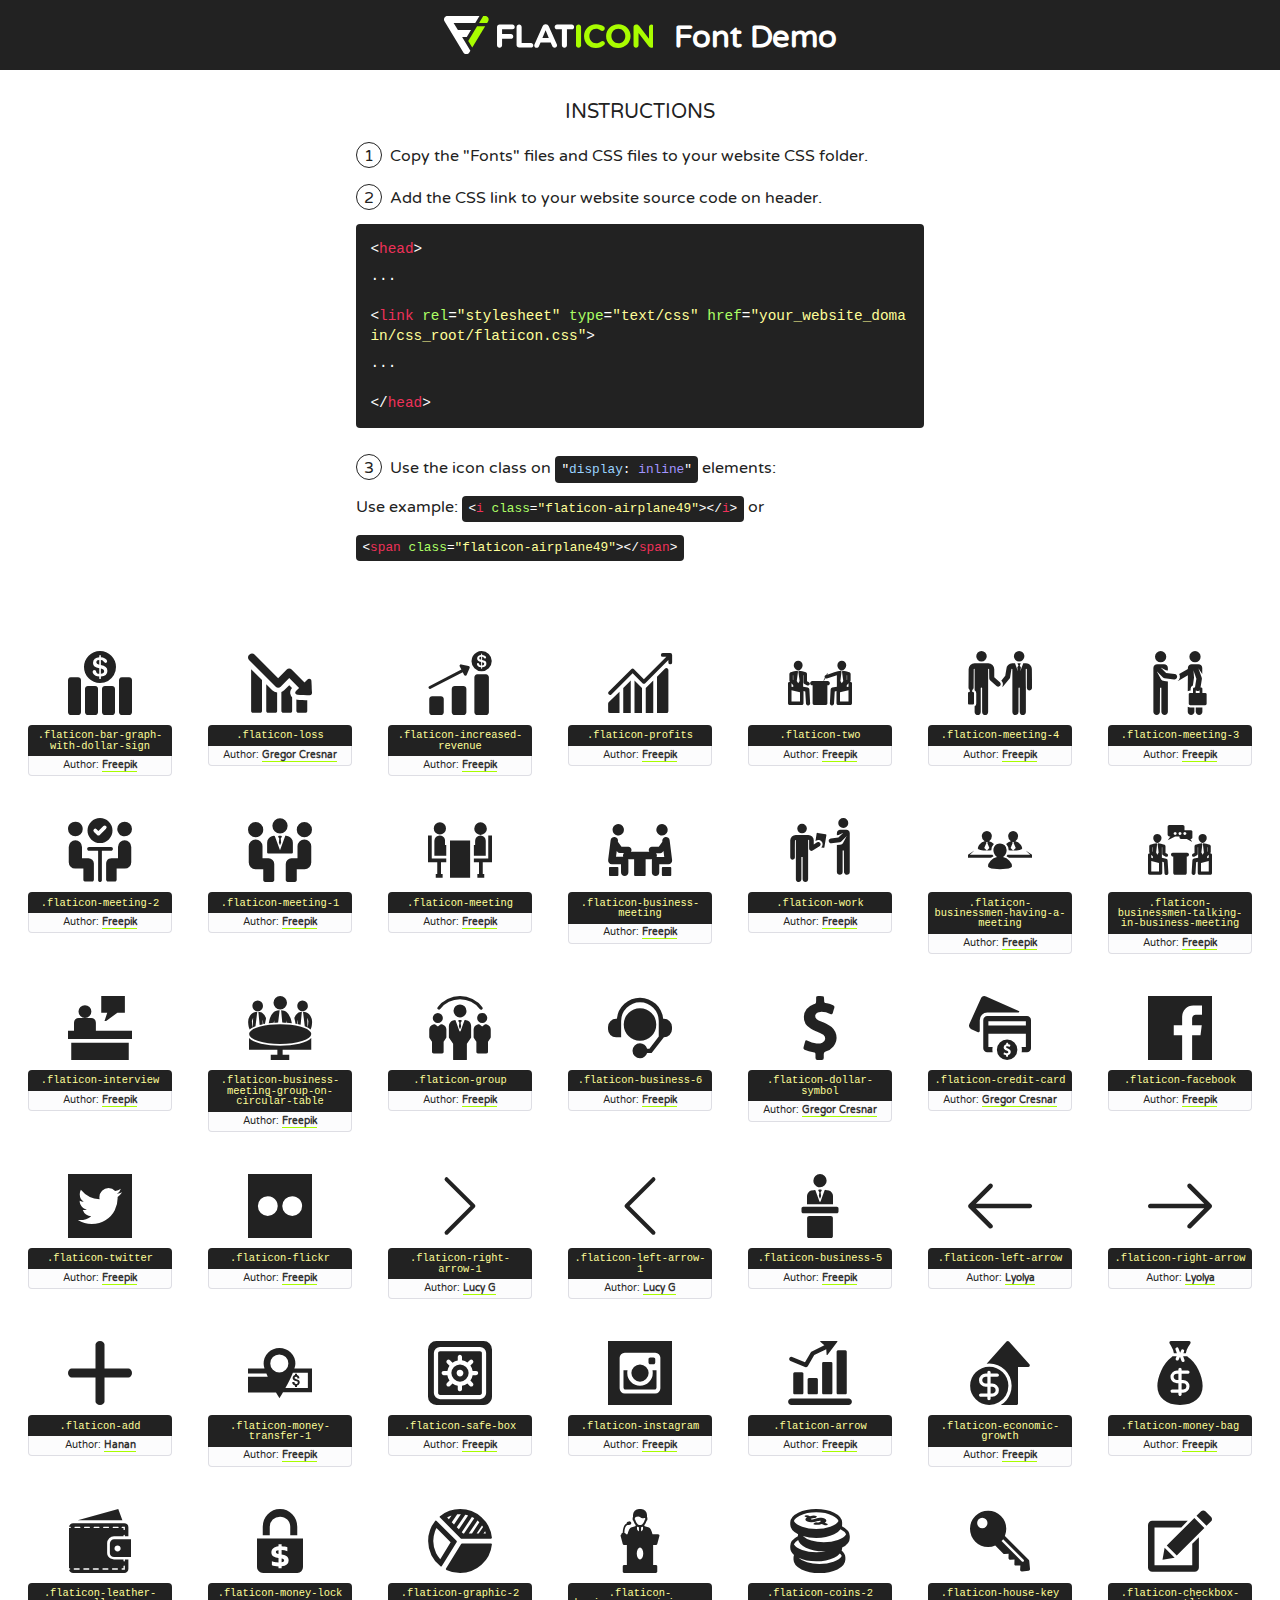
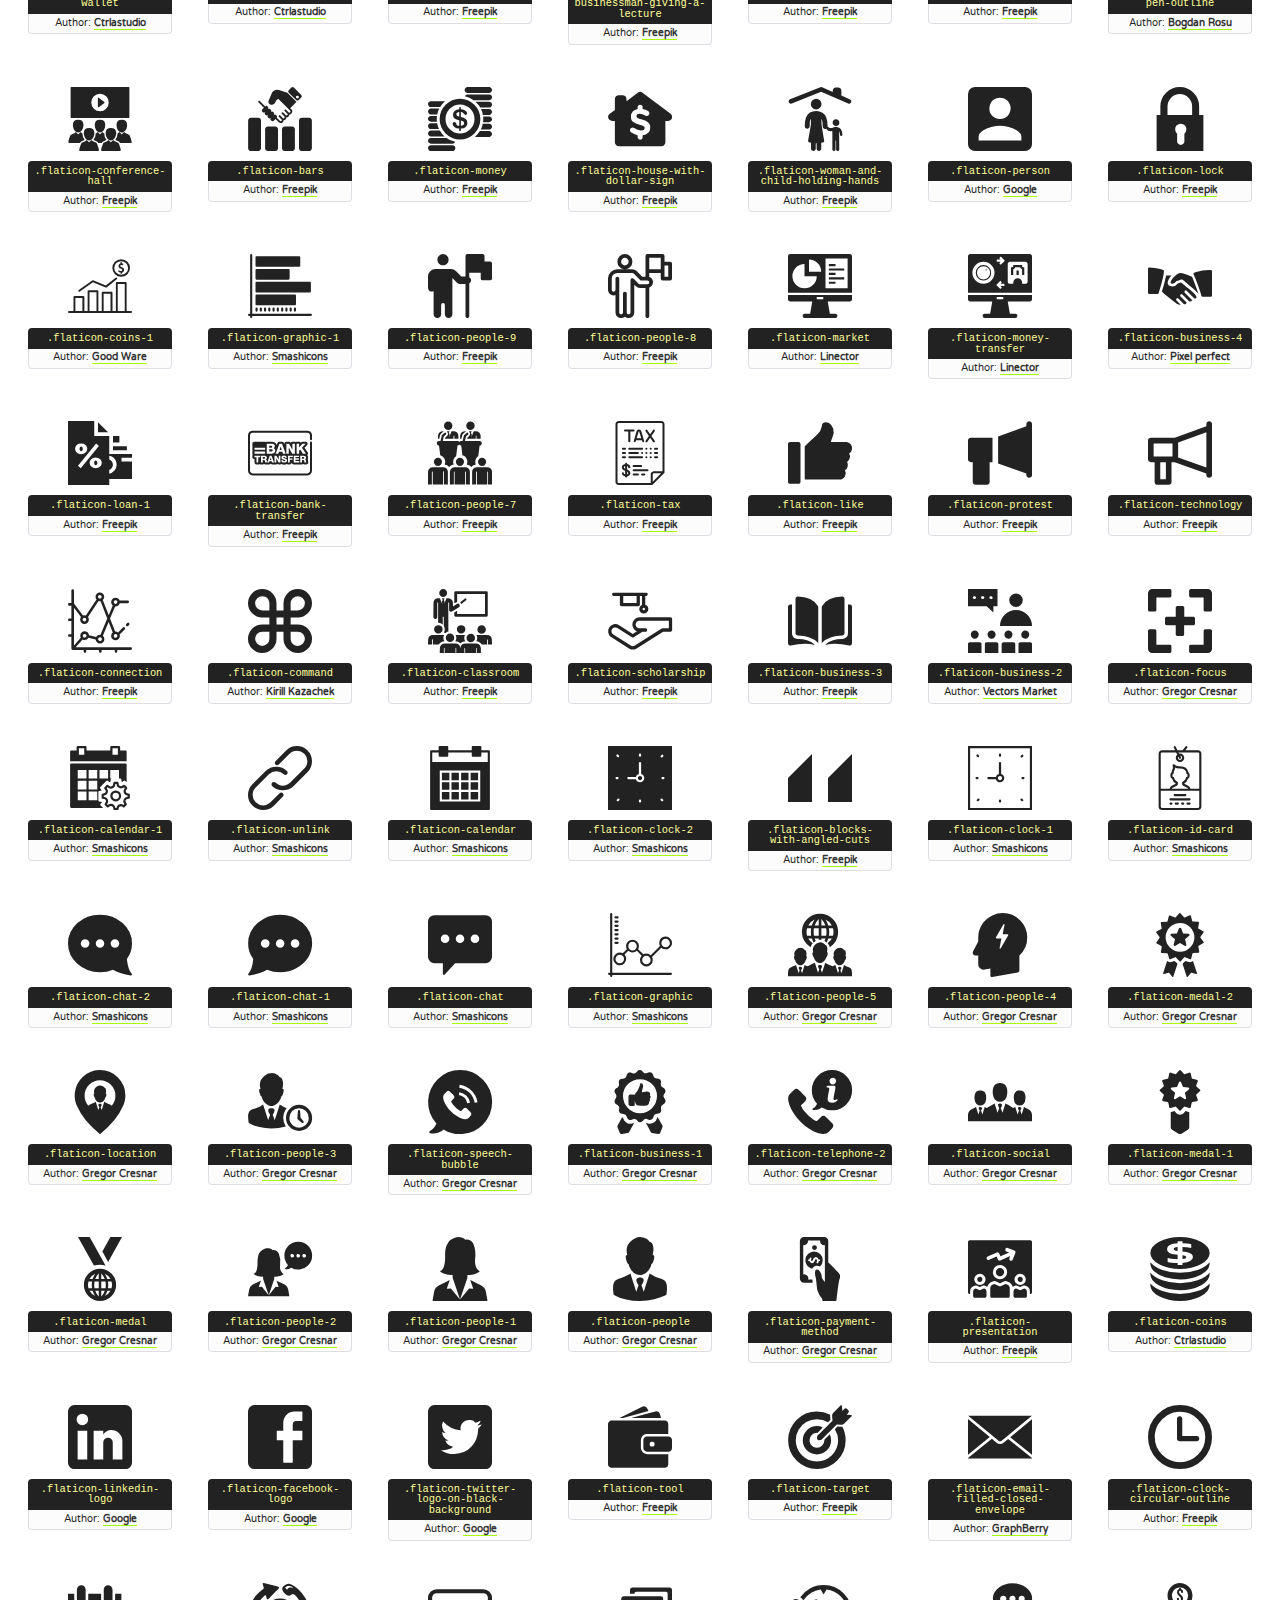
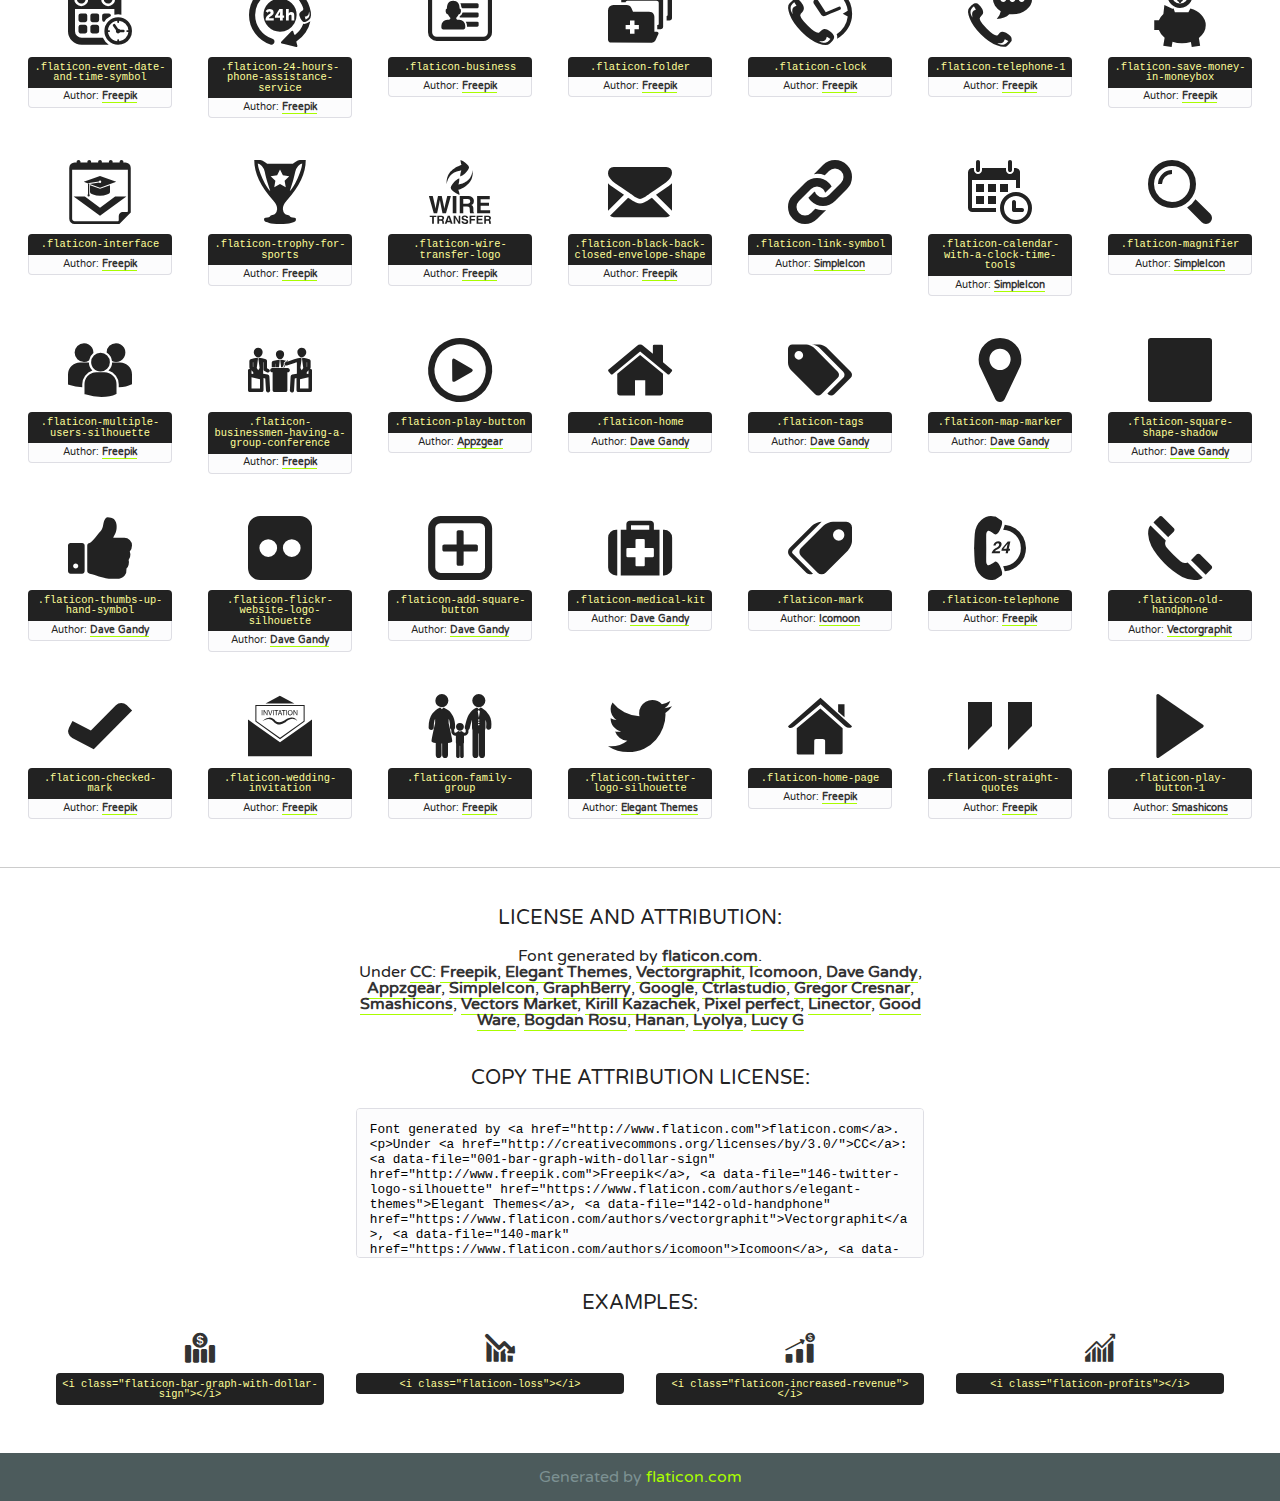
<file: assets/fonts/font/flaticon.html>
<!DOCTYPE html>
<!--
  Flaticon icon font: Flaticon
  Creation date: 26/09/2017 08:52
-->
<html>
<!DOCTYPE html>
<html>

<head>
    <title>Flaticon WebFont</title>
    <link href="http://fonts.googleapis.com/css?family=Varela+Round" rel="stylesheet" type="text/css" />
    <link rel="stylesheet" type="text/css" href="flaticon.css">
    <meta charset="UTF-8">
    <style>
    html, body, div, span, applet, object, iframe,
    h1, h2, h3, h4, h5, h6, p, blockquote, pre,
    a, abbr, acronym, address, big, cite, code,
    del, dfn, em, img, ins, kbd, q, s, samp,
    small, strike, strong, sub, sup, tt, var,
    b, u, i, center,
    dl, dt, dd, ol, ul, li,
    fieldset, form, label, legend,
    table, caption, tbody, tfoot, thead, tr, th, td,
    article, aside, canvas, details, embed, 
    figure, figcaption, footer, header, hgroup, 
    menu, nav, output, ruby, section, summary,
    time, mark, audio, video {
        margin: 0;
        padding: 0;
        border: 0;
        font-size: 100%;
        font: inherit;
        vertical-align: baseline;
    }
    /* HTML5 display-role reset for older browsers */
    article, aside, details, figcaption, figure, 
    footer, header, hgroup, menu, nav, section {
        display: block;
    }
    body {
        line-height: 1;
    }
    ol, ul {
        list-style: none;
    }
    blockquote, q {
        quotes: none;
    }
    blockquote:before, blockquote:after,
    q:before, q:after {
        content: '';
        content: none;
    }
    table {
        border-collapse: collapse;
        border-spacing: 0;
    }
    body {
        font-family: 'Varela Round', Helvetica, Arial, sans-serif;
        font-size: 16px;
        color: #222;
    }
    a {
        color: #333;
        border-bottom: 1px solid #a9fd00;
        font-weight: bold;
        text-decoration: none;
    }
    * {
        -moz-box-sizing: border-box;
        -webkit-box-sizing: border-box;
        box-sizing: border-box;
        margin: 0;
        padding: 0;
    }
    [class^="flaticon-"]:before, [class*=" flaticon-"]:before, [class^="flaticon-"]:after, [class*=" flaticon-"]:after {
        font-family: Flaticon;
        font-size: 30px;
        font-style: normal;
        margin-left: 20px;
        color: #333;
    }
    .wrapper {
        max-width: 600px;
        margin: auto;
        padding: 0 1em;
    }
    .title {
        font-size: 1.25em;
        text-align: center;
        margin-bottom: 1em;
        text-transform: uppercase;
    }
    header {
        text-align: center;
        background-color: #222;
        color: #fff;
        padding: 1em;
    }
    header .logo {
        width: 210px;
        height: 38px;
        display: inline-block;
        vertical-align: middle;
        margin-right: 1em;
        border: none;
    }
    header strong {
        font-size: 1.95em;
        font-weight: bold;
        vertical-align: middle;
        margin-top: 5px;
        display: inline-block;
    }
    .demo {
        margin: 2em auto;
        line-height: 1.25em;
    }
    .demo ul li {
        margin-bottom: 1em;
    }
    .demo ul li .num {
        color: #222;
        border-radius: 20px;
        display: inline-block;
        width: 26px;
        padding: 3px;
        height: 26px;
        text-align: center;
        margin-right: 0.5em;
        border: 1px solid #222;
    }
    .demo ul li code {
        background-color: #222;
        border-radius: 4px;
        padding: 0.25em 0.5em;
        display: inline-block;
        color: #fff;
        font-family: Consolas,Monaco,Lucida Console,Liberation Mono,DejaVu Sans Mono,Bitstream Vera Sans Mono,Courier New, monospace;
        font-weight: lighter;
        margin-top: 1em;
        font-size: 0.8em;
        word-break: break-all;
    }
    .demo ul li code.big {
        padding: 1em;
        font-size: 0.9em;
    }
    .demo ul li code .red {
        color: #EF3159;
    }
    .demo ul li code .green {
        color: #ACFF65;
    }
    .demo ul li code .yellow {
        color: #FFFF99;
    }
    .demo ul li code .blue {
        color: #99D3FF;
    }
    .demo ul li code .purple {
        color: #A295FF;
    }
    .demo ul li code .dots {
        margin-top: 0.5em;
        display: block;
    }
    #glyphs {
        border-bottom: 1px solid #ccc;
        padding: 2em 0;
        text-align: center;
    }
    .glyph {
        display: inline-block;
        width: 9em;
        margin: 1em;
        text-align: center;
        vertical-align: top;
        background: #FFF;
    }
    .glyph .glyph-icon {
        padding: 10px;
        display: block;
        font-family:"Flaticon";
        font-size: 64px;
        line-height: 1;
    }
    .glyph .glyph-icon:before {
        font-size: 64px;
        color: #222;
        margin-left: 0;
    }
    .class-name {
        font-size: 0.65em;
        background-color: #222;
        color: #fff;
        border-radius: 4px 4px 0 0;
        padding: 0.5em;
        color: #FFFF99;
        font-family: Consolas,Monaco,Lucida Console,Liberation Mono,DejaVu Sans Mono,Bitstream Vera Sans Mono,Courier New, monospace;
    }
    .author-name {
        font-size: 0.6em;
        background-color: #fcfcfd;
        border: 1px solid #DEDEE4;
        border-top: 0;
        border-radius: 0 0 4px 4px;
        padding: 0.5em;
    }
    .class-name:last-child {
        font-size: 10px;
        color:#888;
    }
    .class-name:last-child a {
        font-size: 10px;
        color:#555;
    }
    .class-name:last-child a:hover {
        color:#a9fd00;
    }
    .glyph > input {
        display: block;
        width: 100px;
        margin: 5px auto;
        text-align: center;
        font-size: 12px;
        cursor: text;
    }
    .glyph > input.icon-input {
        font-family:"Flaticon";
        font-size: 16px;
        margin-bottom: 10px;
    }
    .attribution .title {
        margin-top: 2em;
    }
    .attribution textarea {
        background-color: #fcfcfd;
        padding: 1em;
        border: none;
        box-shadow: none;
        border: 1px solid #DEDEE4;
        border-radius: 4px;
        resize: none;
        width: 100%;
        height: 150px;
        font-size: 0.8em;
        font-family: Consolas,Monaco,Lucida Console,Liberation Mono,DejaVu Sans Mono,Bitstream Vera Sans Mono,Courier New, monospace;
        -webkit-appearance: none;
    }
    .iconsuse {
        margin: 2em auto;
        text-align: center;
        max-width: 1200px;
    }
    .iconsuse:after {
        content: '';
        display: table;
        clear: both;
    }
    .iconsuse .image {
        float: left;
        width: 25%;
        padding: 0 1em;
    }
    .iconsuse .image p {
        margin-bottom: 1em;
    }
    .iconsuse .image span {
        display: block;
        font-size: 0.65em;
        background-color: #222;
        color: #fff;
        border-radius: 4px;
        padding: 0.5em;
        color: #FFFF99;
        margin-top: 1em;
        font-family: Consolas,Monaco,Lucida Console,Liberation Mono,DejaVu Sans Mono,Bitstream Vera Sans Mono,Courier New, monospace;
    }
    #footer {
        text-align: center;
        background-color: #4C5B5C;
        color: #7c9192;
        padding: 1em;
    }
    #footer a {
        border: none;
        color: #a9fd00;
        font-weight: normal;
    }
    @media (max-width: 960px) {
        .iconsuse .image {
            width: 50%;
        }
    }
    @media (max-width: 560px) {
        .iconsuse .image {
            width: 100%;
        }
    }
    </style>
</head>

<body class="characters-off">

    <header>
        <a href="http://www.flaticon.com" target="_blank" class="logo">
            <svg version="1.1" xmlns="http://www.w3.org/2000/svg" xmlns:xlink="http://www.w3.org/1999/xlink" xmlns:a="http://ns.adobe.com/AdobeSVGViewerExtensions/3.0/" viewBox="0 0 560.875 102.036" enable-background="new 0 0 560.875 102.036" xml:space="preserve">
                <defs>
                </defs>
                <g>
                    <g class="letters">
                        <path fill="#ffffff" d="M141.596,29.675c0-3.777,2.985-6.767,6.764-6.767h34.438c3.426,0,6.15,2.728,6.15,6.15
                        c0,3.43-2.724,6.149-6.15,6.149h-27.674v13.091h23.719c3.429,0,6.151,2.724,6.151,6.15c0,3.43-2.723,6.149-6.151,6.149h-23.719
                        v17.574c0,3.773-2.986,6.761-6.764,6.761c-3.779,0-6.764-2.989-6.764-6.761V29.675z"></path>
                        <path fill="#ffffff" d="M193.844,29.149c0-3.781,2.985-6.767,6.764-6.767c3.776,0,6.763,2.985,6.763,6.767v42.957h25.039
                        c3.426,0,6.149,2.726,6.149,6.153c0,3.425-2.723,6.15-6.149,6.15h-31.802c-3.779,0-6.764-2.986-6.764-6.768V29.149z"></path>
                        <path fill="#ffffff" d="M241.891,75.71l21.438-48.407c1.492-3.341,4.215-5.357,7.906-5.357h0.792
                        c3.686,0,6.323,2.017,7.815,5.357l21.439,48.407c0.436,0.967,0.701,1.845,0.701,2.723c0,3.602-2.809,6.501-6.414,6.501
                        c-3.161,0-5.269-1.845-6.499-4.655l-4.132-9.661h-27.059l-4.301,10.102c-1.144,2.631-3.426,4.214-6.237,4.214
                        c-3.517,0-6.24-2.81-6.24-6.325C241.1,77.64,241.451,76.677,241.891,75.71z M279.932,58.666l-8.521-20.297l-8.526,20.297H279.932
                        z"></path>
                        <path fill="#ffffff" d="M314.864,35.387H301.86c-3.429,0-6.239-2.813-6.239-6.238c0-3.429,2.811-6.24,6.239-6.24h39.533
                        c3.426,0,6.237,2.811,6.237,6.24c0,3.425-2.811,6.238-6.237,6.238h-13.001v42.785c0,3.773-2.99,6.761-6.764,6.761
                        c-3.779,0-6.764-2.989-6.764-6.761V35.387z"></path>
                        <path fill="#A9FD00" d="M352.615,29.149c0-3.781,2.985-6.767,6.767-6.767c3.774,0,6.761,2.985,6.761,6.767v49.024
                        c0,3.773-2.987,6.761-6.761,6.761c-3.781,0-6.767-2.989-6.767-6.761V29.149z"></path>
                        <path fill="#A9FD00" d="M374.132,53.836v-0.179c0-17.481,13.178-31.801,32.065-31.801c9.22,0,15.459,2.458,20.557,6.238
                        c1.402,1.054,2.637,2.985,2.637,5.357c0,3.692-2.985,6.59-6.681,6.59c-1.845,0-3.071-0.702-4.044-1.319
                        c-3.776-2.813-7.729-4.393-12.562-4.393c-10.364,0-17.831,8.611-17.831,19.154v0.173c0,10.542,7.291,19.329,17.831,19.329
                        c5.715,0,9.492-1.756,13.359-4.834c1.049-0.874,2.458-1.491,4.039-1.491c3.429,0,6.325,2.813,6.325,6.236
                        c0,2.106-1.056,3.78-2.282,4.834c-5.539,4.834-12.036,7.733-21.878,7.733C387.572,85.464,374.132,71.493,374.132,53.836z"></path>
                        <path fill="#A9FD00" d="M433.009,53.836v-0.179c0-17.481,13.79-31.801,32.766-31.801c18.981,0,32.592,14.143,32.592,31.628v0.173
                        c0,17.483-13.785,31.807-32.769,31.807C446.625,85.464,433.009,71.32,433.009,53.836z M484.224,53.836v-0.179
                        c0-10.539-7.725-19.326-18.626-19.326c-10.893,0-18.449,8.611-18.449,19.154v0.173c0,10.542,7.73,19.329,18.626,19.329
                        C476.676,72.986,484.224,64.378,484.224,53.836z"></path>
                        <path fill="#A9FD00" d="M506.233,29.321c0-3.774,2.99-6.763,6.767-6.763h1.401c3.252,0,5.183,1.583,7.029,3.953l26.093,34.265
                        V29.059c0-3.692,2.99-6.677,6.681-6.677c3.683,0,6.671,2.985,6.671,6.677v48.934c0,3.78-2.987,6.765-6.764,6.765h-0.436
                        c-3.257,0-5.188-1.581-7.034-3.953l-27.056-35.492v32.944c0,3.687-2.985,6.676-6.678,6.676c-3.683,0-6.673-2.989-6.673-6.676
                        V29.321z"></path>
                    </g>
                    <g class="insignia">
                        <path fill="#ffffff" d="M48.372,56.137h12.517l11.156-18.537H37.186L25.688,18.539h57.825L94.668,0H9.271
                        C5.925,0,2.842,1.801,1.198,4.716c-1.644,2.907-1.593,6.482,0.134,9.343l50.38,83.501c1.678,2.781,4.689,4.476,7.938,4.476
                        c3.246,0,6.257-1.695,7.935-4.476l2.898-4.804L48.372,56.137z"></path>
                        <g class="i">
                            <path fill="#A9FD00" d="M93.575,18.539h0.031v0.004l21.652,0.004l2.705-4.488c1.727-2.861,1.778-6.436,0.133-9.343
                            C116.454,1.801,113.371,0,110.026,0h-5.294L93.575,18.539z"></path>
                            <polygon fill="#A9FD00" points="88.291,27.356 64.725,66.486 75.519,84.404 109.942,27.356"></polygon>
                        </g>
                    </g>
                </g>
            </svg>
        </a>
        <strong>Font Demo</strong>
    </header>


    <section class="demo wrapper">

        <p class="title">Instructions</p>

        <ul>
            <li>
                <span class="num">1</span>Copy the "Fonts" files and CSS files to your website CSS folder.
            </li>
            <li>
                <span class="num">2</span>Add the CSS link to your website source code on header.
                <code class="big">
                    &lt;<span class="red">head</span>&gt;
                    <br/><span class="dots">...</span>
                    <br/>&lt;<span class="red">link</span> <span class="green">rel</span>=<span class="yellow">"stylesheet"</span> <span class="green">type</span>=<span class="yellow">"text/css"</span> <span class="green">href</span>=<span class="yellow">"your_website_domain/css_root/flaticon.css"</span>&gt;
                    <br/><span class="dots">...</span>
                    <br/>&lt;/<span class="red">head</span>&gt;
                </code>
            </li>

            <li>
                <p>
                    <span class="num">3</span>Use the icon class on <code>"<span class="blue">display</span>:<span class="purple"> inline</span>"</code> elements:
                    <br />
                    Use example: <code>&lt;<span class="red">i</span> <span class="green">class</span>=<span class="yellow">&quot;flaticon-airplane49&quot;</span>&gt;&lt;/<span class="red">i</span>&gt;</code> or <code>&lt;<span class="red">span</span> <span class="green">class</span>=<span class="yellow">&quot;flaticon-airplane49&quot;</span>&gt;&lt;/<span class="red">span</span>&gt;</code>
            </li>
        </ul>

    </section>




   <section id="glyphs">          
    
      
        <div class="glyph"><div class="glyph-icon flaticon-bar-graph-with-dollar-sign"></div>
            <div class="class-name">.flaticon-bar-graph-with-dollar-sign</div>
            <div class="author-name">Author: <a data-file="001-bar-graph-with-dollar-sign" href="http://www.freepik.com">Freepik</a> </div> 
        </div>        
        
        <div class="glyph"><div class="glyph-icon flaticon-loss"></div>
            <div class="class-name">.flaticon-loss</div>
            <div class="author-name">Author: <a data-file="002-loss" href="https://www.flaticon.com/authors/gregor-cresnar">Gregor Cresnar</a> </div> 
        </div>        
        
        <div class="glyph"><div class="glyph-icon flaticon-increased-revenue"></div>
            <div class="class-name">.flaticon-increased-revenue</div>
            <div class="author-name">Author: <a data-file="003-increased-revenue" href="http://www.freepik.com">Freepik</a> </div> 
        </div>        
        
        <div class="glyph"><div class="glyph-icon flaticon-profits"></div>
            <div class="class-name">.flaticon-profits</div>
            <div class="author-name">Author: <a data-file="004-profits" href="http://www.freepik.com">Freepik</a> </div> 
        </div>        
        
        <div class="glyph"><div class="glyph-icon flaticon-two"></div>
            <div class="class-name">.flaticon-two</div>
            <div class="author-name">Author: <a data-file="005-two" href="http://www.freepik.com">Freepik</a> </div> 
        </div>        
        
        <div class="glyph"><div class="glyph-icon flaticon-meeting-4"></div>
            <div class="class-name">.flaticon-meeting-4</div>
            <div class="author-name">Author: <a data-file="006-meeting-4" href="http://www.freepik.com">Freepik</a> </div> 
        </div>        
        
        <div class="glyph"><div class="glyph-icon flaticon-meeting-3"></div>
            <div class="class-name">.flaticon-meeting-3</div>
            <div class="author-name">Author: <a data-file="007-meeting-3" href="http://www.freepik.com">Freepik</a> </div> 
        </div>        
        
        <div class="glyph"><div class="glyph-icon flaticon-meeting-2"></div>
            <div class="class-name">.flaticon-meeting-2</div>
            <div class="author-name">Author: <a data-file="008-meeting-2" href="http://www.freepik.com">Freepik</a> </div> 
        </div>        
        
        <div class="glyph"><div class="glyph-icon flaticon-meeting-1"></div>
            <div class="class-name">.flaticon-meeting-1</div>
            <div class="author-name">Author: <a data-file="009-meeting-1" href="http://www.freepik.com">Freepik</a> </div> 
        </div>        
        
        <div class="glyph"><div class="glyph-icon flaticon-meeting"></div>
            <div class="class-name">.flaticon-meeting</div>
            <div class="author-name">Author: <a data-file="010-meeting" href="http://www.freepik.com">Freepik</a> </div> 
        </div>        
        
        <div class="glyph"><div class="glyph-icon flaticon-business-meeting"></div>
            <div class="class-name">.flaticon-business-meeting</div>
            <div class="author-name">Author: <a data-file="011-business-meeting" href="http://www.freepik.com">Freepik</a> </div> 
        </div>        
        
        <div class="glyph"><div class="glyph-icon flaticon-work"></div>
            <div class="class-name">.flaticon-work</div>
            <div class="author-name">Author: <a data-file="012-work" href="http://www.freepik.com">Freepik</a> </div> 
        </div>        
        
        <div class="glyph"><div class="glyph-icon flaticon-businessmen-having-a-meeting"></div>
            <div class="class-name">.flaticon-businessmen-having-a-meeting</div>
            <div class="author-name">Author: <a data-file="013-businessmen-having-a-meeting" href="http://www.freepik.com">Freepik</a> </div> 
        </div>        
        
        <div class="glyph"><div class="glyph-icon flaticon-businessmen-talking-in-business-meeting"></div>
            <div class="class-name">.flaticon-businessmen-talking-in-business-meeting</div>
            <div class="author-name">Author: <a data-file="014-businessmen-talking-in-business-meeting" href="http://www.freepik.com">Freepik</a> </div> 
        </div>        
        
        <div class="glyph"><div class="glyph-icon flaticon-interview"></div>
            <div class="class-name">.flaticon-interview</div>
            <div class="author-name">Author: <a data-file="015-interview" href="http://www.freepik.com">Freepik</a> </div> 
        </div>        
        
        <div class="glyph"><div class="glyph-icon flaticon-business-meeting-group-on-circular-table"></div>
            <div class="class-name">.flaticon-business-meeting-group-on-circular-table</div>
            <div class="author-name">Author: <a data-file="016-business-meeting-group-on-circular-table" href="http://www.freepik.com">Freepik</a> </div> 
        </div>        
        
        <div class="glyph"><div class="glyph-icon flaticon-group"></div>
            <div class="class-name">.flaticon-group</div>
            <div class="author-name">Author: <a data-file="017-group" href="http://www.freepik.com">Freepik</a> </div> 
        </div>        
        
        <div class="glyph"><div class="glyph-icon flaticon-business-6"></div>
            <div class="class-name">.flaticon-business-6</div>
            <div class="author-name">Author: <a data-file="018-business-6" href="http://www.freepik.com">Freepik</a> </div> 
        </div>        
        
        <div class="glyph"><div class="glyph-icon flaticon-dollar-symbol"></div>
            <div class="class-name">.flaticon-dollar-symbol</div>
            <div class="author-name">Author: <a data-file="019-dollar-symbol" href="https://www.flaticon.com/authors/gregor-cresnar">Gregor Cresnar</a> </div> 
        </div>        
        
        <div class="glyph"><div class="glyph-icon flaticon-credit-card"></div>
            <div class="class-name">.flaticon-credit-card</div>
            <div class="author-name">Author: <a data-file="020-credit-card" href="https://www.flaticon.com/authors/gregor-cresnar">Gregor Cresnar</a> </div> 
        </div>        
        
        <div class="glyph"><div class="glyph-icon flaticon-facebook"></div>
            <div class="class-name">.flaticon-facebook</div>
            <div class="author-name">Author: <a data-file="021-facebook" href="http://www.freepik.com">Freepik</a> </div> 
        </div>        
        
        <div class="glyph"><div class="glyph-icon flaticon-twitter"></div>
            <div class="class-name">.flaticon-twitter</div>
            <div class="author-name">Author: <a data-file="022-twitter" href="http://www.freepik.com">Freepik</a> </div> 
        </div>        
        
        <div class="glyph"><div class="glyph-icon flaticon-flickr"></div>
            <div class="class-name">.flaticon-flickr</div>
            <div class="author-name">Author: <a data-file="023-flickr" href="http://www.freepik.com">Freepik</a> </div> 
        </div>        
        
        <div class="glyph"><div class="glyph-icon flaticon-right-arrow-1"></div>
            <div class="class-name">.flaticon-right-arrow-1</div>
            <div class="author-name">Author: <a data-file="024-right-arrow-1" href="https://www.flaticon.com/authors/lucy-g">Lucy G</a> </div> 
        </div>        
        
        <div class="glyph"><div class="glyph-icon flaticon-left-arrow-1"></div>
            <div class="class-name">.flaticon-left-arrow-1</div>
            <div class="author-name">Author: <a data-file="025-left-arrow-1" href="https://www.flaticon.com/authors/lucy-g">Lucy G</a> </div> 
        </div>        
        
        <div class="glyph"><div class="glyph-icon flaticon-business-5"></div>
            <div class="class-name">.flaticon-business-5</div>
            <div class="author-name">Author: <a data-file="026-business-5" href="http://www.freepik.com">Freepik</a> </div> 
        </div>        
        
        <div class="glyph"><div class="glyph-icon flaticon-left-arrow"></div>
            <div class="class-name">.flaticon-left-arrow</div>
            <div class="author-name">Author: <a data-file="027-left-arrow" href="https://www.flaticon.com/authors/lyolya">Lyolya</a> </div> 
        </div>        
        
        <div class="glyph"><div class="glyph-icon flaticon-right-arrow"></div>
            <div class="class-name">.flaticon-right-arrow</div>
            <div class="author-name">Author: <a data-file="028-right-arrow" href="https://www.flaticon.com/authors/lyolya">Lyolya</a> </div> 
        </div>        
        
        <div class="glyph"><div class="glyph-icon flaticon-add"></div>
            <div class="class-name">.flaticon-add</div>
            <div class="author-name">Author: <a data-file="029-add" href="https://www.flaticon.com/authors/hanan">Hanan</a> </div> 
        </div>        
        
        <div class="glyph"><div class="glyph-icon flaticon-money-transfer-1"></div>
            <div class="class-name">.flaticon-money-transfer-1</div>
            <div class="author-name">Author: <a data-file="030-money-transfer-1" href="http://www.freepik.com">Freepik</a> </div> 
        </div>        
        
        <div class="glyph"><div class="glyph-icon flaticon-safe-box"></div>
            <div class="class-name">.flaticon-safe-box</div>
            <div class="author-name">Author: <a data-file="031-safe-box" href="http://www.freepik.com">Freepik</a> </div> 
        </div>        
        
        <div class="glyph"><div class="glyph-icon flaticon-instagram"></div>
            <div class="class-name">.flaticon-instagram</div>
            <div class="author-name">Author: <a data-file="032-instagram" href="http://www.freepik.com">Freepik</a> </div> 
        </div>        
        
        <div class="glyph"><div class="glyph-icon flaticon-arrow"></div>
            <div class="class-name">.flaticon-arrow</div>
            <div class="author-name">Author: <a data-file="033-arrow" href="http://www.freepik.com">Freepik</a> </div> 
        </div>        
        
        <div class="glyph"><div class="glyph-icon flaticon-economic-growth"></div>
            <div class="class-name">.flaticon-economic-growth</div>
            <div class="author-name">Author: <a data-file="034-economic-growth" href="http://www.freepik.com">Freepik</a> </div> 
        </div>        
        
        <div class="glyph"><div class="glyph-icon flaticon-money-bag"></div>
            <div class="class-name">.flaticon-money-bag</div>
            <div class="author-name">Author: <a data-file="035-money-bag" href="http://www.freepik.com">Freepik</a> </div> 
        </div>        
        
        <div class="glyph"><div class="glyph-icon flaticon-leather-wallet"></div>
            <div class="class-name">.flaticon-leather-wallet</div>
            <div class="author-name">Author: <a data-file="036-leather-wallet" href="https://www.flaticon.com/authors/ctrlastudio">Ctrlastudio</a> </div> 
        </div>        
        
        <div class="glyph"><div class="glyph-icon flaticon-money-lock"></div>
            <div class="class-name">.flaticon-money-lock</div>
            <div class="author-name">Author: <a data-file="037-money-lock" href="https://www.flaticon.com/authors/ctrlastudio">Ctrlastudio</a> </div> 
        </div>        
        
        <div class="glyph"><div class="glyph-icon flaticon-graphic-2"></div>
            <div class="class-name">.flaticon-graphic-2</div>
            <div class="author-name">Author: <a data-file="038-graphic-2" href="http://www.freepik.com">Freepik</a> </div> 
        </div>        
        
        <div class="glyph"><div class="glyph-icon flaticon-businessman-giving-a-lecture"></div>
            <div class="class-name">.flaticon-businessman-giving-a-lecture</div>
            <div class="author-name">Author: <a data-file="039-businessman-giving-a-lecture" href="http://www.freepik.com">Freepik</a> </div> 
        </div>        
        
        <div class="glyph"><div class="glyph-icon flaticon-coins-2"></div>
            <div class="class-name">.flaticon-coins-2</div>
            <div class="author-name">Author: <a data-file="040-coins-2" href="http://www.freepik.com">Freepik</a> </div> 
        </div>        
        
        <div class="glyph"><div class="glyph-icon flaticon-house-key"></div>
            <div class="class-name">.flaticon-house-key</div>
            <div class="author-name">Author: <a data-file="041-house-key" href="http://www.freepik.com">Freepik</a> </div> 
        </div>        
        
        <div class="glyph"><div class="glyph-icon flaticon-checkbox-pen-outline"></div>
            <div class="class-name">.flaticon-checkbox-pen-outline</div>
            <div class="author-name">Author: <a data-file="042-checkbox-pen-outline" href="https://www.flaticon.com/authors/bogdan-rosu">Bogdan Rosu</a> </div> 
        </div>        
        
        <div class="glyph"><div class="glyph-icon flaticon-conference-hall"></div>
            <div class="class-name">.flaticon-conference-hall</div>
            <div class="author-name">Author: <a data-file="043-conference-hall" href="http://www.freepik.com">Freepik</a> </div> 
        </div>        
        
        <div class="glyph"><div class="glyph-icon flaticon-bars"></div>
            <div class="class-name">.flaticon-bars</div>
            <div class="author-name">Author: <a data-file="044-bars" href="http://www.freepik.com">Freepik</a> </div> 
        </div>        
        
        <div class="glyph"><div class="glyph-icon flaticon-money"></div>
            <div class="class-name">.flaticon-money</div>
            <div class="author-name">Author: <a data-file="045-money" href="http://www.freepik.com">Freepik</a> </div> 
        </div>        
        
        <div class="glyph"><div class="glyph-icon flaticon-house-with-dollar-sign"></div>
            <div class="class-name">.flaticon-house-with-dollar-sign</div>
            <div class="author-name">Author: <a data-file="046-house-with-dollar-sign" href="http://www.freepik.com">Freepik</a> </div> 
        </div>        
        
        <div class="glyph"><div class="glyph-icon flaticon-woman-and-child-holding-hands"></div>
            <div class="class-name">.flaticon-woman-and-child-holding-hands</div>
            <div class="author-name">Author: <a data-file="047-woman-and-child-holding-hands" href="http://www.freepik.com">Freepik</a> </div> 
        </div>        
        
        <div class="glyph"><div class="glyph-icon flaticon-person"></div>
            <div class="class-name">.flaticon-person</div>
            <div class="author-name">Author: <a data-file="048-person" href="https://www.flaticon.com/authors/google">Google</a> </div> 
        </div>        
        
        <div class="glyph"><div class="glyph-icon flaticon-lock"></div>
            <div class="class-name">.flaticon-lock</div>
            <div class="author-name">Author: <a data-file="049-lock" href="http://www.freepik.com">Freepik</a> </div> 
        </div>        
        
        <div class="glyph"><div class="glyph-icon flaticon-coins-1"></div>
            <div class="class-name">.flaticon-coins-1</div>
            <div class="author-name">Author: <a data-file="050-coins-1" href="https://www.flaticon.com/authors/good-ware">Good Ware</a> </div> 
        </div>        
        
        <div class="glyph"><div class="glyph-icon flaticon-graphic-1"></div>
            <div class="class-name">.flaticon-graphic-1</div>
            <div class="author-name">Author: <a data-file="051-graphic-1" href="https://www.flaticon.com/authors/smashicons">Smashicons</a> </div> 
        </div>        
        
        <div class="glyph"><div class="glyph-icon flaticon-people-9"></div>
            <div class="class-name">.flaticon-people-9</div>
            <div class="author-name">Author: <a data-file="052-people-9" href="http://www.freepik.com">Freepik</a> </div> 
        </div>        
        
        <div class="glyph"><div class="glyph-icon flaticon-people-8"></div>
            <div class="class-name">.flaticon-people-8</div>
            <div class="author-name">Author: <a data-file="053-people-8" href="http://www.freepik.com">Freepik</a> </div> 
        </div>        
        
        <div class="glyph"><div class="glyph-icon flaticon-market"></div>
            <div class="class-name">.flaticon-market</div>
            <div class="author-name">Author: <a data-file="055-market" href="https://www.flaticon.com/authors/linector">Linector</a> </div> 
        </div>        
        
        <div class="glyph"><div class="glyph-icon flaticon-money-transfer"></div>
            <div class="class-name">.flaticon-money-transfer</div>
            <div class="author-name">Author: <a data-file="056-money-transfer" href="https://www.flaticon.com/authors/linector">Linector</a> </div> 
        </div>        
        
        <div class="glyph"><div class="glyph-icon flaticon-business-4"></div>
            <div class="class-name">.flaticon-business-4</div>
            <div class="author-name">Author: <a data-file="057-business-4" href="https://www.flaticon.com/authors/pixel-perfect">Pixel perfect</a> </div> 
        </div>        
        
        <div class="glyph"><div class="glyph-icon flaticon-loan-1"></div>
            <div class="class-name">.flaticon-loan-1</div>
            <div class="author-name">Author: <a data-file="059-loan-1" href="http://www.freepik.com">Freepik</a> </div> 
        </div>        
        
        <div class="glyph"><div class="glyph-icon flaticon-bank-transfer"></div>
            <div class="class-name">.flaticon-bank-transfer</div>
            <div class="author-name">Author: <a data-file="062-bank-transfer" href="http://www.freepik.com">Freepik</a> </div> 
        </div>        
        
        <div class="glyph"><div class="glyph-icon flaticon-people-7"></div>
            <div class="class-name">.flaticon-people-7</div>
            <div class="author-name">Author: <a data-file="063-people-7" href="http://www.freepik.com">Freepik</a> </div> 
        </div>        
        
        <div class="glyph"><div class="glyph-icon flaticon-tax"></div>
            <div class="class-name">.flaticon-tax</div>
            <div class="author-name">Author: <a data-file="064-tax" href="http://www.freepik.com">Freepik</a> </div> 
        </div>        
        
        <div class="glyph"><div class="glyph-icon flaticon-like"></div>
            <div class="class-name">.flaticon-like</div>
            <div class="author-name">Author: <a data-file="065-like" href="http://www.freepik.com">Freepik</a> </div> 
        </div>        
        
        <div class="glyph"><div class="glyph-icon flaticon-protest"></div>
            <div class="class-name">.flaticon-protest</div>
            <div class="author-name">Author: <a data-file="066-protest" href="http://www.freepik.com">Freepik</a> </div> 
        </div>        
        
        <div class="glyph"><div class="glyph-icon flaticon-technology"></div>
            <div class="class-name">.flaticon-technology</div>
            <div class="author-name">Author: <a data-file="067-technology" href="http://www.freepik.com">Freepik</a> </div> 
        </div>        
        
        <div class="glyph"><div class="glyph-icon flaticon-connection"></div>
            <div class="class-name">.flaticon-connection</div>
            <div class="author-name">Author: <a data-file="068-connection" href="http://www.freepik.com">Freepik</a> </div> 
        </div>        
        
        <div class="glyph"><div class="glyph-icon flaticon-command"></div>
            <div class="class-name">.flaticon-command</div>
            <div class="author-name">Author: <a data-file="069-command" href="https://www.flaticon.com/authors/kirill-kazachek">Kirill Kazachek</a> </div> 
        </div>        
        
        <div class="glyph"><div class="glyph-icon flaticon-classroom"></div>
            <div class="class-name">.flaticon-classroom</div>
            <div class="author-name">Author: <a data-file="073-classroom" href="http://www.freepik.com">Freepik</a> </div> 
        </div>        
        
        <div class="glyph"><div class="glyph-icon flaticon-scholarship"></div>
            <div class="class-name">.flaticon-scholarship</div>
            <div class="author-name">Author: <a data-file="075-scholarship" href="http://www.freepik.com">Freepik</a> </div> 
        </div>        
        
        <div class="glyph"><div class="glyph-icon flaticon-business-3"></div>
            <div class="class-name">.flaticon-business-3</div>
            <div class="author-name">Author: <a data-file="076-business-3" href="http://www.freepik.com">Freepik</a> </div> 
        </div>        
        
        <div class="glyph"><div class="glyph-icon flaticon-business-2"></div>
            <div class="class-name">.flaticon-business-2</div>
            <div class="author-name">Author: <a data-file="077-business-2" href="https://www.flaticon.com/authors/vectors-market">Vectors Market</a> </div> 
        </div>        
        
        <div class="glyph"><div class="glyph-icon flaticon-focus"></div>
            <div class="class-name">.flaticon-focus</div>
            <div class="author-name">Author: <a data-file="078-focus" href="https://www.flaticon.com/authors/gregor-cresnar">Gregor Cresnar</a> </div> 
        </div>        
        
        <div class="glyph"><div class="glyph-icon flaticon-calendar-1"></div>
            <div class="class-name">.flaticon-calendar-1</div>
            <div class="author-name">Author: <a data-file="079-calendar-1" href="https://www.flaticon.com/authors/smashicons">Smashicons</a> </div> 
        </div>        
        
        <div class="glyph"><div class="glyph-icon flaticon-unlink"></div>
            <div class="class-name">.flaticon-unlink</div>
            <div class="author-name">Author: <a data-file="080-unlink" href="https://www.flaticon.com/authors/smashicons">Smashicons</a> </div> 
        </div>        
        
        <div class="glyph"><div class="glyph-icon flaticon-calendar"></div>
            <div class="class-name">.flaticon-calendar</div>
            <div class="author-name">Author: <a data-file="081-calendar" href="https://www.flaticon.com/authors/smashicons">Smashicons</a> </div> 
        </div>        
        
        <div class="glyph"><div class="glyph-icon flaticon-clock-2"></div>
            <div class="class-name">.flaticon-clock-2</div>
            <div class="author-name">Author: <a data-file="082-clock-2" href="https://www.flaticon.com/authors/smashicons">Smashicons</a> </div> 
        </div>        
        
        <div class="glyph"><div class="glyph-icon flaticon-blocks-with-angled-cuts"></div>
            <div class="class-name">.flaticon-blocks-with-angled-cuts</div>
            <div class="author-name">Author: <a data-file="083-blocks-with-angled-cuts" href="http://www.freepik.com">Freepik</a> </div> 
        </div>        
        
        <div class="glyph"><div class="glyph-icon flaticon-clock-1"></div>
            <div class="class-name">.flaticon-clock-1</div>
            <div class="author-name">Author: <a data-file="084-clock-1" href="https://www.flaticon.com/authors/smashicons">Smashicons</a> </div> 
        </div>        
        
        <div class="glyph"><div class="glyph-icon flaticon-id-card"></div>
            <div class="class-name">.flaticon-id-card</div>
            <div class="author-name">Author: <a data-file="085-id-card" href="https://www.flaticon.com/authors/smashicons">Smashicons</a> </div> 
        </div>        
        
        <div class="glyph"><div class="glyph-icon flaticon-chat-2"></div>
            <div class="class-name">.flaticon-chat-2</div>
            <div class="author-name">Author: <a data-file="087-chat-2" href="https://www.flaticon.com/authors/smashicons">Smashicons</a> </div> 
        </div>        
        
        <div class="glyph"><div class="glyph-icon flaticon-chat-1"></div>
            <div class="class-name">.flaticon-chat-1</div>
            <div class="author-name">Author: <a data-file="088-chat-1" href="https://www.flaticon.com/authors/smashicons">Smashicons</a> </div> 
        </div>        
        
        <div class="glyph"><div class="glyph-icon flaticon-chat"></div>
            <div class="class-name">.flaticon-chat</div>
            <div class="author-name">Author: <a data-file="089-chat" href="https://www.flaticon.com/authors/smashicons">Smashicons</a> </div> 
        </div>        
        
        <div class="glyph"><div class="glyph-icon flaticon-graphic"></div>
            <div class="class-name">.flaticon-graphic</div>
            <div class="author-name">Author: <a data-file="090-graphic" href="https://www.flaticon.com/authors/smashicons">Smashicons</a> </div> 
        </div>        
        
        <div class="glyph"><div class="glyph-icon flaticon-people-5"></div>
            <div class="class-name">.flaticon-people-5</div>
            <div class="author-name">Author: <a data-file="091-people-5" href="https://www.flaticon.com/authors/gregor-cresnar">Gregor Cresnar</a> </div> 
        </div>        
        
        <div class="glyph"><div class="glyph-icon flaticon-people-4"></div>
            <div class="class-name">.flaticon-people-4</div>
            <div class="author-name">Author: <a data-file="092-people-4" href="https://www.flaticon.com/authors/gregor-cresnar">Gregor Cresnar</a> </div> 
        </div>        
        
        <div class="glyph"><div class="glyph-icon flaticon-medal-2"></div>
            <div class="class-name">.flaticon-medal-2</div>
            <div class="author-name">Author: <a data-file="093-medal-2" href="https://www.flaticon.com/authors/gregor-cresnar">Gregor Cresnar</a> </div> 
        </div>        
        
        <div class="glyph"><div class="glyph-icon flaticon-location"></div>
            <div class="class-name">.flaticon-location</div>
            <div class="author-name">Author: <a data-file="094-location" href="https://www.flaticon.com/authors/gregor-cresnar">Gregor Cresnar</a> </div> 
        </div>        
        
        <div class="glyph"><div class="glyph-icon flaticon-people-3"></div>
            <div class="class-name">.flaticon-people-3</div>
            <div class="author-name">Author: <a data-file="095-people-3" href="https://www.flaticon.com/authors/gregor-cresnar">Gregor Cresnar</a> </div> 
        </div>        
        
        <div class="glyph"><div class="glyph-icon flaticon-speech-bubble"></div>
            <div class="class-name">.flaticon-speech-bubble</div>
            <div class="author-name">Author: <a data-file="096-speech-bubble" href="https://www.flaticon.com/authors/gregor-cresnar">Gregor Cresnar</a> </div> 
        </div>        
        
        <div class="glyph"><div class="glyph-icon flaticon-business-1"></div>
            <div class="class-name">.flaticon-business-1</div>
            <div class="author-name">Author: <a data-file="097-business-1" href="https://www.flaticon.com/authors/gregor-cresnar">Gregor Cresnar</a> </div> 
        </div>        
        
        <div class="glyph"><div class="glyph-icon flaticon-telephone-2"></div>
            <div class="class-name">.flaticon-telephone-2</div>
            <div class="author-name">Author: <a data-file="098-telephone-2" href="https://www.flaticon.com/authors/gregor-cresnar">Gregor Cresnar</a> </div> 
        </div>        
        
        <div class="glyph"><div class="glyph-icon flaticon-social"></div>
            <div class="class-name">.flaticon-social</div>
            <div class="author-name">Author: <a data-file="099-social" href="https://www.flaticon.com/authors/gregor-cresnar">Gregor Cresnar</a> </div> 
        </div>        
        
        <div class="glyph"><div class="glyph-icon flaticon-medal-1"></div>
            <div class="class-name">.flaticon-medal-1</div>
            <div class="author-name">Author: <a data-file="100-medal-1" href="https://www.flaticon.com/authors/gregor-cresnar">Gregor Cresnar</a> </div> 
        </div>        
        
        <div class="glyph"><div class="glyph-icon flaticon-medal"></div>
            <div class="class-name">.flaticon-medal</div>
            <div class="author-name">Author: <a data-file="101-medal" href="https://www.flaticon.com/authors/gregor-cresnar">Gregor Cresnar</a> </div> 
        </div>        
        
        <div class="glyph"><div class="glyph-icon flaticon-people-2"></div>
            <div class="class-name">.flaticon-people-2</div>
            <div class="author-name">Author: <a data-file="102-people-2" href="https://www.flaticon.com/authors/gregor-cresnar">Gregor Cresnar</a> </div> 
        </div>        
        
        <div class="glyph"><div class="glyph-icon flaticon-people-1"></div>
            <div class="class-name">.flaticon-people-1</div>
            <div class="author-name">Author: <a data-file="103-people-1" href="https://www.flaticon.com/authors/gregor-cresnar">Gregor Cresnar</a> </div> 
        </div>        
        
        <div class="glyph"><div class="glyph-icon flaticon-people"></div>
            <div class="class-name">.flaticon-people</div>
            <div class="author-name">Author: <a data-file="104-people" href="https://www.flaticon.com/authors/gregor-cresnar">Gregor Cresnar</a> </div> 
        </div>        
        
        <div class="glyph"><div class="glyph-icon flaticon-payment-method"></div>
            <div class="class-name">.flaticon-payment-method</div>
            <div class="author-name">Author: <a data-file="105-payment-method" href="https://www.flaticon.com/authors/gregor-cresnar">Gregor Cresnar</a> </div> 
        </div>        
        
        <div class="glyph"><div class="glyph-icon flaticon-presentation"></div>
            <div class="class-name">.flaticon-presentation</div>
            <div class="author-name">Author: <a data-file="106-presentation" href="http://www.freepik.com">Freepik</a> </div> 
        </div>        
        
        <div class="glyph"><div class="glyph-icon flaticon-coins"></div>
            <div class="class-name">.flaticon-coins</div>
            <div class="author-name">Author: <a data-file="107-coins" href="https://www.flaticon.com/authors/ctrlastudio">Ctrlastudio</a> </div> 
        </div>        
        
        <div class="glyph"><div class="glyph-icon flaticon-linkedin-logo"></div>
            <div class="class-name">.flaticon-linkedin-logo</div>
            <div class="author-name">Author: <a data-file="108-linkedin-logo" href="https://www.flaticon.com/authors/google">Google</a> </div> 
        </div>        
        
        <div class="glyph"><div class="glyph-icon flaticon-facebook-logo"></div>
            <div class="class-name">.flaticon-facebook-logo</div>
            <div class="author-name">Author: <a data-file="109-facebook-logo" href="https://www.flaticon.com/authors/google">Google</a> </div> 
        </div>        
        
        <div class="glyph"><div class="glyph-icon flaticon-twitter-logo-on-black-background"></div>
            <div class="class-name">.flaticon-twitter-logo-on-black-background</div>
            <div class="author-name">Author: <a data-file="110-twitter-logo-on-black-background" href="https://www.flaticon.com/authors/google">Google</a> </div> 
        </div>        
        
        <div class="glyph"><div class="glyph-icon flaticon-tool"></div>
            <div class="class-name">.flaticon-tool</div>
            <div class="author-name">Author: <a data-file="111-tool" href="http://www.freepik.com">Freepik</a> </div> 
        </div>        
        
        <div class="glyph"><div class="glyph-icon flaticon-target"></div>
            <div class="class-name">.flaticon-target</div>
            <div class="author-name">Author: <a data-file="112-target" href="http://www.freepik.com">Freepik</a> </div> 
        </div>        
        
        <div class="glyph"><div class="glyph-icon flaticon-email-filled-closed-envelope"></div>
            <div class="class-name">.flaticon-email-filled-closed-envelope</div>
            <div class="author-name">Author: <a data-file="113-email-filled-closed-envelope" href="https://www.flaticon.com/authors/graphberry">GraphBerry</a> </div> 
        </div>        
        
        <div class="glyph"><div class="glyph-icon flaticon-clock-circular-outline"></div>
            <div class="class-name">.flaticon-clock-circular-outline</div>
            <div class="author-name">Author: <a data-file="114-clock-circular-outline" href="http://www.freepik.com">Freepik</a> </div> 
        </div>        
        
        <div class="glyph"><div class="glyph-icon flaticon-event-date-and-time-symbol"></div>
            <div class="class-name">.flaticon-event-date-and-time-symbol</div>
            <div class="author-name">Author: <a data-file="115-event-date-and-time-symbol" href="http://www.freepik.com">Freepik</a> </div> 
        </div>        
        
        <div class="glyph"><div class="glyph-icon flaticon-24-hours-phone-assistance-service"></div>
            <div class="class-name">.flaticon-24-hours-phone-assistance-service</div>
            <div class="author-name">Author: <a data-file="116-24-hours-phone-assistance-service" href="http://www.freepik.com">Freepik</a> </div> 
        </div>        
        
        <div class="glyph"><div class="glyph-icon flaticon-business"></div>
            <div class="class-name">.flaticon-business</div>
            <div class="author-name">Author: <a data-file="117-business" href="http://www.freepik.com">Freepik</a> </div> 
        </div>        
        
        <div class="glyph"><div class="glyph-icon flaticon-folder"></div>
            <div class="class-name">.flaticon-folder</div>
            <div class="author-name">Author: <a data-file="118-folder" href="http://www.freepik.com">Freepik</a> </div> 
        </div>        
        
        <div class="glyph"><div class="glyph-icon flaticon-clock"></div>
            <div class="class-name">.flaticon-clock</div>
            <div class="author-name">Author: <a data-file="119-clock" href="http://www.freepik.com">Freepik</a> </div> 
        </div>        
        
        <div class="glyph"><div class="glyph-icon flaticon-telephone-1"></div>
            <div class="class-name">.flaticon-telephone-1</div>
            <div class="author-name">Author: <a data-file="120-telephone-1" href="http://www.freepik.com">Freepik</a> </div> 
        </div>        
        
        <div class="glyph"><div class="glyph-icon flaticon-save-money-in-moneybox"></div>
            <div class="class-name">.flaticon-save-money-in-moneybox</div>
            <div class="author-name">Author: <a data-file="121-save-money-in-moneybox" href="http://www.freepik.com">Freepik</a> </div> 
        </div>        
        
        <div class="glyph"><div class="glyph-icon flaticon-interface"></div>
            <div class="class-name">.flaticon-interface</div>
            <div class="author-name">Author: <a data-file="122-interface" href="http://www.freepik.com">Freepik</a> </div> 
        </div>        
        
        <div class="glyph"><div class="glyph-icon flaticon-trophy-for-sports"></div>
            <div class="class-name">.flaticon-trophy-for-sports</div>
            <div class="author-name">Author: <a data-file="123-trophy-for-sports" href="http://www.freepik.com">Freepik</a> </div> 
        </div>        
        
        <div class="glyph"><div class="glyph-icon flaticon-wire-transfer-logo"></div>
            <div class="class-name">.flaticon-wire-transfer-logo</div>
            <div class="author-name">Author: <a data-file="124-wire-transfer-logo" href="http://www.freepik.com">Freepik</a> </div> 
        </div>        
        
        <div class="glyph"><div class="glyph-icon flaticon-black-back-closed-envelope-shape"></div>
            <div class="class-name">.flaticon-black-back-closed-envelope-shape</div>
            <div class="author-name">Author: <a data-file="125-black-back-closed-envelope-shape" href="http://www.freepik.com">Freepik</a> </div> 
        </div>        
        
        <div class="glyph"><div class="glyph-icon flaticon-link-symbol"></div>
            <div class="class-name">.flaticon-link-symbol</div>
            <div class="author-name">Author: <a data-file="126-link-symbol" href="https://www.flaticon.com/authors/simpleicon">SimpleIcon</a> </div> 
        </div>        
        
        <div class="glyph"><div class="glyph-icon flaticon-calendar-with-a-clock-time-tools"></div>
            <div class="class-name">.flaticon-calendar-with-a-clock-time-tools</div>
            <div class="author-name">Author: <a data-file="127-calendar-with-a-clock-time-tools" href="https://www.flaticon.com/authors/simpleicon">SimpleIcon</a> </div> 
        </div>        
        
        <div class="glyph"><div class="glyph-icon flaticon-magnifier"></div>
            <div class="class-name">.flaticon-magnifier</div>
            <div class="author-name">Author: <a data-file="128-magnifier" href="https://www.flaticon.com/authors/simpleicon">SimpleIcon</a> </div> 
        </div>        
        
        <div class="glyph"><div class="glyph-icon flaticon-multiple-users-silhouette"></div>
            <div class="class-name">.flaticon-multiple-users-silhouette</div>
            <div class="author-name">Author: <a data-file="129-multiple-users-silhouette" href="http://www.freepik.com">Freepik</a> </div> 
        </div>        
        
        <div class="glyph"><div class="glyph-icon flaticon-businessmen-having-a-group-conference"></div>
            <div class="class-name">.flaticon-businessmen-having-a-group-conference</div>
            <div class="author-name">Author: <a data-file="130-businessmen-having-a-group-conference" href="http://www.freepik.com">Freepik</a> </div> 
        </div>        
        
        <div class="glyph"><div class="glyph-icon flaticon-play-button"></div>
            <div class="class-name">.flaticon-play-button</div>
            <div class="author-name">Author: <a data-file="131-play-button" href="https://www.flaticon.com/authors/appzgear">Appzgear</a> </div> 
        </div>        
        
        <div class="glyph"><div class="glyph-icon flaticon-home"></div>
            <div class="class-name">.flaticon-home</div>
            <div class="author-name">Author: <a data-file="132-home" href="https://www.flaticon.com/authors/dave-gandy">Dave Gandy</a> </div> 
        </div>        
        
        <div class="glyph"><div class="glyph-icon flaticon-tags"></div>
            <div class="class-name">.flaticon-tags</div>
            <div class="author-name">Author: <a data-file="133-tags" href="https://www.flaticon.com/authors/dave-gandy">Dave Gandy</a> </div> 
        </div>        
        
        <div class="glyph"><div class="glyph-icon flaticon-map-marker"></div>
            <div class="class-name">.flaticon-map-marker</div>
            <div class="author-name">Author: <a data-file="134-map-marker" href="https://www.flaticon.com/authors/dave-gandy">Dave Gandy</a> </div> 
        </div>        
        
        <div class="glyph"><div class="glyph-icon flaticon-square-shape-shadow"></div>
            <div class="class-name">.flaticon-square-shape-shadow</div>
            <div class="author-name">Author: <a data-file="135-square-shape-shadow" href="https://www.flaticon.com/authors/dave-gandy">Dave Gandy</a> </div> 
        </div>        
        
        <div class="glyph"><div class="glyph-icon flaticon-thumbs-up-hand-symbol"></div>
            <div class="class-name">.flaticon-thumbs-up-hand-symbol</div>
            <div class="author-name">Author: <a data-file="136-thumbs-up-hand-symbol" href="https://www.flaticon.com/authors/dave-gandy">Dave Gandy</a> </div> 
        </div>        
        
        <div class="glyph"><div class="glyph-icon flaticon-flickr-website-logo-silhouette"></div>
            <div class="class-name">.flaticon-flickr-website-logo-silhouette</div>
            <div class="author-name">Author: <a data-file="137-flickr-website-logo-silhouette" href="https://www.flaticon.com/authors/dave-gandy">Dave Gandy</a> </div> 
        </div>        
        
        <div class="glyph"><div class="glyph-icon flaticon-add-square-button"></div>
            <div class="class-name">.flaticon-add-square-button</div>
            <div class="author-name">Author: <a data-file="138-add-square-button" href="https://www.flaticon.com/authors/dave-gandy">Dave Gandy</a> </div> 
        </div>        
        
        <div class="glyph"><div class="glyph-icon flaticon-medical-kit"></div>
            <div class="class-name">.flaticon-medical-kit</div>
            <div class="author-name">Author: <a data-file="139-medical-kit" href="https://www.flaticon.com/authors/dave-gandy">Dave Gandy</a> </div> 
        </div>        
        
        <div class="glyph"><div class="glyph-icon flaticon-mark"></div>
            <div class="class-name">.flaticon-mark</div>
            <div class="author-name">Author: <a data-file="140-mark" href="https://www.flaticon.com/authors/icomoon">Icomoon</a> </div> 
        </div>        
        
        <div class="glyph"><div class="glyph-icon flaticon-telephone"></div>
            <div class="class-name">.flaticon-telephone</div>
            <div class="author-name">Author: <a data-file="141-telephone" href="http://www.freepik.com">Freepik</a> </div> 
        </div>        
        
        <div class="glyph"><div class="glyph-icon flaticon-old-handphone"></div>
            <div class="class-name">.flaticon-old-handphone</div>
            <div class="author-name">Author: <a data-file="142-old-handphone" href="https://www.flaticon.com/authors/vectorgraphit">Vectorgraphit</a> </div> 
        </div>        
        
        <div class="glyph"><div class="glyph-icon flaticon-checked-mark"></div>
            <div class="class-name">.flaticon-checked-mark</div>
            <div class="author-name">Author: <a data-file="143-checked-mark" href="http://www.freepik.com">Freepik</a> </div> 
        </div>        
        
        <div class="glyph"><div class="glyph-icon flaticon-wedding-invitation"></div>
            <div class="class-name">.flaticon-wedding-invitation</div>
            <div class="author-name">Author: <a data-file="144-wedding-invitation" href="http://www.freepik.com">Freepik</a> </div> 
        </div>        
        
        <div class="glyph"><div class="glyph-icon flaticon-family-group"></div>
            <div class="class-name">.flaticon-family-group</div>
            <div class="author-name">Author: <a data-file="145-family-group" href="http://www.freepik.com">Freepik</a> </div> 
        </div>        
        
        <div class="glyph"><div class="glyph-icon flaticon-twitter-logo-silhouette"></div>
            <div class="class-name">.flaticon-twitter-logo-silhouette</div>
            <div class="author-name">Author: <a data-file="146-twitter-logo-silhouette" href="https://www.flaticon.com/authors/elegant-themes">Elegant Themes</a> </div> 
        </div>        
        
        <div class="glyph"><div class="glyph-icon flaticon-home-page"></div>
            <div class="class-name">.flaticon-home-page</div>
            <div class="author-name">Author: <a data-file="147-home-page" href="http://www.freepik.com">Freepik</a> </div> 
        </div>        
        
        <div class="glyph"><div class="glyph-icon flaticon-straight-quotes"></div>
            <div class="class-name">.flaticon-straight-quotes</div>
            <div class="author-name">Author: <a data-file="148-straight-quotes" href="http://www.freepik.com">Freepik</a> </div> 
        </div>        
        
        <div class="glyph"><div class="glyph-icon flaticon-play-button-1"></div>
            <div class="class-name">.flaticon-play-button-1</div>
            <div class="author-name">Author: <a data-file="149-play-button-1" href="https://www.flaticon.com/authors/smashicons">Smashicons</a> </div> 
        </div>        
        

    </section>



    <section class="attribution wrapper"   style="text-align:center;">

      <div class="title">License and attribution:</div><div class="attrDiv">Font generated by <a href="http://www.flaticon.com">flaticon.com</a>. <div><p>Under <a href="http://creativecommons.org/licenses/by/3.0/">CC</a>: <a data-file="001-bar-graph-with-dollar-sign" href="http://www.freepik.com">Freepik</a>, <a data-file="146-twitter-logo-silhouette" href="https://www.flaticon.com/authors/elegant-themes">Elegant Themes</a>, <a data-file="142-old-handphone" href="https://www.flaticon.com/authors/vectorgraphit">Vectorgraphit</a>, <a data-file="140-mark" href="https://www.flaticon.com/authors/icomoon">Icomoon</a>, <a data-file="132-home" href="https://www.flaticon.com/authors/dave-gandy">Dave Gandy</a>, <a data-file="131-play-button" href="https://www.flaticon.com/authors/appzgear">Appzgear</a>, <a data-file="126-link-symbol" href="https://www.flaticon.com/authors/simpleicon">SimpleIcon</a>, <a data-file="113-email-filled-closed-envelope" href="https://www.flaticon.com/authors/graphberry">GraphBerry</a>, <a data-file="048-person" href="https://www.flaticon.com/authors/google">Google</a>, <a data-file="036-leather-wallet" href="https://www.flaticon.com/authors/ctrlastudio">Ctrlastudio</a>, <a data-file="002-loss" href="https://www.flaticon.com/authors/gregor-cresnar">Gregor Cresnar</a>, <a data-file="051-graphic-1" href="https://www.flaticon.com/authors/smashicons">Smashicons</a>, <a data-file="077-business-2" href="https://www.flaticon.com/authors/vectors-market">Vectors Market</a>, <a data-file="069-command" href="https://www.flaticon.com/authors/kirill-kazachek">Kirill Kazachek</a>, <a data-file="057-business-4" href="https://www.flaticon.com/authors/pixel-perfect">Pixel perfect</a>, <a data-file="055-market" href="https://www.flaticon.com/authors/linector">Linector</a>, <a data-file="050-coins-1" href="https://www.flaticon.com/authors/good-ware">Good Ware</a>, <a data-file="042-checkbox-pen-outline" href="https://www.flaticon.com/authors/bogdan-rosu">Bogdan Rosu</a>, <a data-file="029-add" href="https://www.flaticon.com/authors/hanan">Hanan</a>, <a data-file="027-left-arrow" href="https://www.flaticon.com/authors/lyolya">Lyolya</a>, <a data-file="024-right-arrow-1" href="https://www.flaticon.com/authors/lucy-g">Lucy G</a></p>  </div>
      </div>
      <div class="title">Copy the Attribution License:</div>

    <textarea onclick="this.focus();this.select();">Font generated by &lt;a href=&quot;http://www.flaticon.com&quot;&gt;flaticon.com&lt;/a&gt;. <p>Under <a href="http://creativecommons.org/licenses/by/3.0/">CC</a>: <a data-file="001-bar-graph-with-dollar-sign" href="http://www.freepik.com">Freepik</a>, <a data-file="146-twitter-logo-silhouette" href="https://www.flaticon.com/authors/elegant-themes">Elegant Themes</a>, <a data-file="142-old-handphone" href="https://www.flaticon.com/authors/vectorgraphit">Vectorgraphit</a>, <a data-file="140-mark" href="https://www.flaticon.com/authors/icomoon">Icomoon</a>, <a data-file="132-home" href="https://www.flaticon.com/authors/dave-gandy">Dave Gandy</a>, <a data-file="131-play-button" href="https://www.flaticon.com/authors/appzgear">Appzgear</a>, <a data-file="126-link-symbol" href="https://www.flaticon.com/authors/simpleicon">SimpleIcon</a>, <a data-file="113-email-filled-closed-envelope" href="https://www.flaticon.com/authors/graphberry">GraphBerry</a>, <a data-file="048-person" href="https://www.flaticon.com/authors/google">Google</a>, <a data-file="036-leather-wallet" href="https://www.flaticon.com/authors/ctrlastudio">Ctrlastudio</a>, <a data-file="002-loss" href="https://www.flaticon.com/authors/gregor-cresnar">Gregor Cresnar</a>, <a data-file="051-graphic-1" href="https://www.flaticon.com/authors/smashicons">Smashicons</a>, <a data-file="077-business-2" href="https://www.flaticon.com/authors/vectors-market">Vectors Market</a>, <a data-file="069-command" href="https://www.flaticon.com/authors/kirill-kazachek">Kirill Kazachek</a>, <a data-file="057-business-4" href="https://www.flaticon.com/authors/pixel-perfect">Pixel perfect</a>, <a data-file="055-market" href="https://www.flaticon.com/authors/linector">Linector</a>, <a data-file="050-coins-1" href="https://www.flaticon.com/authors/good-ware">Good Ware</a>, <a data-file="042-checkbox-pen-outline" href="https://www.flaticon.com/authors/bogdan-rosu">Bogdan Rosu</a>, <a data-file="029-add" href="https://www.flaticon.com/authors/hanan">Hanan</a>, <a data-file="027-left-arrow" href="https://www.flaticon.com/authors/lyolya">Lyolya</a>, <a data-file="024-right-arrow-1" href="https://www.flaticon.com/authors/lucy-g">Lucy G</a></p>  
     </textarea>

    </section>

    <section class="iconsuse">

          <div class="title">Examples:</div>            
             
            <div class="image">
                <p>
                    <i class="glyph-icon flaticon-bar-graph-with-dollar-sign"></i> 
                    <span>&lt;i class=&quot;flaticon-bar-graph-with-dollar-sign&quot;&gt;&lt;/i&gt;</span>
                </p>
            </div>
            
            <div class="image">
                <p>
                    <i class="glyph-icon flaticon-loss"></i> 
                    <span>&lt;i class=&quot;flaticon-loss&quot;&gt;&lt;/i&gt;</span>
                </p>
            </div>
            
            <div class="image">
                <p>
                    <i class="glyph-icon flaticon-increased-revenue"></i> 
                    <span>&lt;i class=&quot;flaticon-increased-revenue&quot;&gt;&lt;/i&gt;</span>
                </p>
            </div>
            
            <div class="image">
                <p>
                    <i class="glyph-icon flaticon-profits"></i> 
                    <span>&lt;i class=&quot;flaticon-profits&quot;&gt;&lt;/i&gt;</span>
                </p>
            </div>
                       
        </div>
                            
    </section>

<div id="footer">
    <div>Generated by <a href="http://www.flaticon.com">flaticon.com</a>
    </div>
</div>



</body>
</html>
</file>
<file: assets/fonts/font/flaticon.css>
/*
  	Flaticon icon font: Flaticon
  	Creation date: 26/09/2017 08:52
  	*/

@font-face {
  font-family: "Flaticon";
  src: url("./Flaticon.eot");
  src: url("./Flaticon.eot?#iefix") format("embedded-opentype"),
       url("./Flaticon.woff") format("woff"),
       url("./Flaticon.ttf") format("truetype"),
       url("./Flaticon.svg#Flaticon") format("svg");
  font-weight: normal;
  font-style: normal;
}

@media screen and (-webkit-min-device-pixel-ratio:0) {
  @font-face {
    font-family: "Flaticon";
    src: url("./Flaticon.svg#Flaticon") format("svg");
  }
}

[class^="flaticon-"]:before, [class*=" flaticon-"]:before,
[class^="flaticon-"]:after, [class*=" flaticon-"]:after {   
  font-family: Flaticon;
        font-size: 20px;
font-style: normal;
margin-left: 20px;
}

.flaticon-bar-graph-with-dollar-sign:before { content: "\f100"; }
.flaticon-loss:before { content: "\f101"; }
.flaticon-increased-revenue:before { content: "\f102"; }
.flaticon-profits:before { content: "\f103"; }
.flaticon-two:before { content: "\f104"; }
.flaticon-meeting-4:before { content: "\f105"; }
.flaticon-meeting-3:before { content: "\f106"; }
.flaticon-meeting-2:before { content: "\f107"; }
.flaticon-meeting-1:before { content: "\f108"; }
.flaticon-meeting:before { content: "\f109"; }
.flaticon-business-meeting:before { content: "\f10a"; }
.flaticon-work:before { content: "\f10b"; }
.flaticon-businessmen-having-a-meeting:before { content: "\f10c"; }
.flaticon-businessmen-talking-in-business-meeting:before { content: "\f10d"; }
.flaticon-interview:before { content: "\f10e"; }
.flaticon-business-meeting-group-on-circular-table:before { content: "\f10f"; }
.flaticon-group:before { content: "\f110"; }
.flaticon-business-6:before { content: "\f111"; }
.flaticon-dollar-symbol:before { content: "\f112"; }
.flaticon-credit-card:before { content: "\f113"; }
.flaticon-facebook:before { content: "\f114"; }
.flaticon-twitter:before { content: "\f115"; }
.flaticon-flickr:before { content: "\f116"; }
.flaticon-right-arrow-1:before { content: "\f117"; }
.flaticon-left-arrow-1:before { content: "\f118"; }
.flaticon-business-5:before { content: "\f119"; }
.flaticon-left-arrow:before { content: "\f11a"; }
.flaticon-right-arrow:before { content: "\f11b"; }
.flaticon-add:before { content: "\f11c"; }
.flaticon-money-transfer-1:before { content: "\f11d"; }
.flaticon-safe-box:before { content: "\f11e"; }
.flaticon-instagram:before { content: "\f11f"; }
.flaticon-arrow:before { content: "\f120"; }
.flaticon-economic-growth:before { content: "\f121"; }
.flaticon-money-bag:before { content: "\f122"; }
.flaticon-leather-wallet:before { content: "\f123"; }
.flaticon-money-lock:before { content: "\f124"; }
.flaticon-graphic-2:before { content: "\f125"; }
.flaticon-businessman-giving-a-lecture:before { content: "\f126"; }
.flaticon-coins-2:before { content: "\f127"; }
.flaticon-house-key:before { content: "\f128"; }
.flaticon-checkbox-pen-outline:before { content: "\f129"; }
.flaticon-conference-hall:before { content: "\f12a"; }
.flaticon-bars:before { content: "\f12b"; }
.flaticon-money:before { content: "\f12c"; }
.flaticon-house-with-dollar-sign:before { content: "\f12d"; }
.flaticon-woman-and-child-holding-hands:before { content: "\f12e"; }
.flaticon-person:before { content: "\f12f"; }
.flaticon-lock:before { content: "\f130"; }
.flaticon-coins-1:before { content: "\f131"; }
.flaticon-graphic-1:before { content: "\f132"; }
.flaticon-people-9:before { content: "\f133"; }
.flaticon-people-8:before { content: "\f134"; }
.flaticon-market:before { content: "\f135"; }
.flaticon-money-transfer:before { content: "\f136"; }
.flaticon-business-4:before { content: "\f137"; }
.flaticon-loan-1:before { content: "\f138"; }
.flaticon-bank-transfer:before { content: "\f139"; }
.flaticon-people-7:before { content: "\f13a"; }
.flaticon-tax:before { content: "\f13b"; }
.flaticon-like:before { content: "\f13c"; }
.flaticon-protest:before { content: "\f13d"; }
.flaticon-technology:before { content: "\f13e"; }
.flaticon-connection:before { content: "\f13f"; }
.flaticon-command:before { content: "\f140"; }
.flaticon-classroom:before { content: "\f141"; }
.flaticon-scholarship:before { content: "\f142"; }
.flaticon-business-3:before { content: "\f143"; }
.flaticon-business-2:before { content: "\f144"; }
.flaticon-focus:before { content: "\f145"; }
.flaticon-calendar-1:before { content: "\f146"; }
.flaticon-unlink:before { content: "\f147"; }
.flaticon-calendar:before { content: "\f148"; }
.flaticon-clock-2:before { content: "\f149"; }
.flaticon-blocks-with-angled-cuts:before { content: "\f14a"; }
.flaticon-clock-1:before { content: "\f14b"; }
.flaticon-id-card:before { content: "\f14c"; }
.flaticon-chat-2:before { content: "\f14d"; }
.flaticon-chat-1:before { content: "\f14e"; }
.flaticon-chat:before { content: "\f14f"; }
.flaticon-graphic:before { content: "\f150"; }
.flaticon-people-5:before { content: "\f151"; }
.flaticon-people-4:before { content: "\f152"; }
.flaticon-medal-2:before { content: "\f153"; }
.flaticon-location:before { content: "\f154"; }
.flaticon-people-3:before { content: "\f155"; }
.flaticon-speech-bubble:before { content: "\f156"; }
.flaticon-business-1:before { content: "\f157"; }
.flaticon-telephone-2:before { content: "\f158"; }
.flaticon-social:before { content: "\f159"; }
.flaticon-medal-1:before { content: "\f15a"; }
.flaticon-medal:before { content: "\f15b"; }
.flaticon-people-2:before { content: "\f15c"; }
.flaticon-people-1:before { content: "\f15d"; }
.flaticon-people:before { content: "\f15e"; }
.flaticon-payment-method:before { content: "\f15f"; }
.flaticon-presentation:before { content: "\f160"; }
.flaticon-coins:before { content: "\f161"; }
.flaticon-linkedin-logo:before { content: "\f162"; }
.flaticon-facebook-logo:before { content: "\f163"; }
.flaticon-twitter-logo-on-black-background:before { content: "\f164"; }
.flaticon-tool:before { content: "\f165"; }
.flaticon-target:before { content: "\f166"; }
.flaticon-email-filled-closed-envelope:before { content: "\f167"; }
.flaticon-clock-circular-outline:before { content: "\f168"; }
.flaticon-event-date-and-time-symbol:before { content: "\f169"; }
.flaticon-24-hours-phone-assistance-service:before { content: "\f16a"; }
.flaticon-business:before { content: "\f16b"; }
.flaticon-folder:before { content: "\f16c"; }
.flaticon-clock:before { content: "\f16d"; }
.flaticon-telephone-1:before { content: "\f16e"; }
.flaticon-save-money-in-moneybox:before { content: "\f16f"; }
.flaticon-interface:before { content: "\f170"; }
.flaticon-trophy-for-sports:before { content: "\f171"; }
.flaticon-wire-transfer-logo:before { content: "\f172"; }
.flaticon-black-back-closed-envelope-shape:before { content: "\f173"; }
.flaticon-link-symbol:before { content: "\f174"; }
.flaticon-calendar-with-a-clock-time-tools:before { content: "\f175"; }
.flaticon-magnifier:before { content: "\f176"; }
.flaticon-multiple-users-silhouette:before { content: "\f177"; }
.flaticon-businessmen-having-a-group-conference:before { content: "\f178"; }
.flaticon-play-button:before { content: "\f179"; }
.flaticon-home:before { content: "\f17a"; }
.flaticon-tags:before { content: "\f17b"; }
.flaticon-map-marker:before { content: "\f17c"; }
.flaticon-square-shape-shadow:before { content: "\f17d"; }
.flaticon-thumbs-up-hand-symbol:before { content: "\f17e"; }
.flaticon-flickr-website-logo-silhouette:before { content: "\f17f"; }
.flaticon-add-square-button:before { content: "\f180"; }
.flaticon-medical-kit:before { content: "\f181"; }
.flaticon-mark:before { content: "\f182"; }
.flaticon-telephone:before { content: "\f183"; }
.flaticon-old-handphone:before { content: "\f184"; }
.flaticon-checked-mark:before { content: "\f185"; }
.flaticon-wedding-invitation:before { content: "\f186"; }
.flaticon-family-group:before { content: "\f187"; }
.flaticon-twitter-logo-silhouette:before { content: "\f188"; }
.flaticon-home-page:before { content: "\f189"; }
.flaticon-straight-quotes:before { content: "\f18a"; }
.flaticon-play-button-1:before { content: "\f18b"; }
</file>
